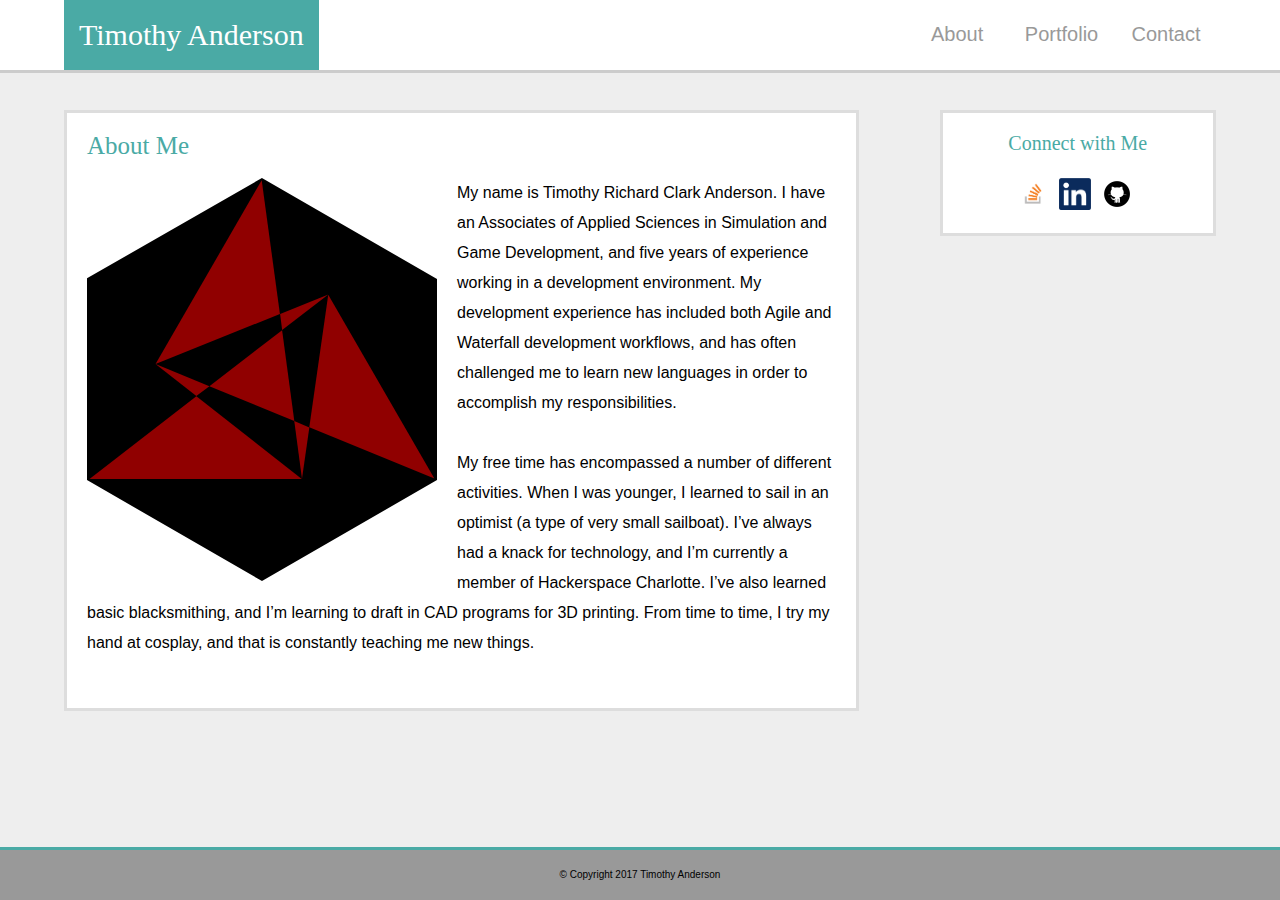
<file: index.html>
<!DOCTYPE html>
<html lang="en">
<head>
	<meta charset="UTF-8">
	<title>Timothy Anderson</title>
	<link rel="stylesheet" type="text/css" href="assets/css/reset.css">
	<link rel="stylesheet" type="text/css" href="assets/css/style.css">
	
	
</head>
<body>
	<div id="toprow">
		<h1>Timothy Anderson</h1>
		
		<nav class="navigation">
			<a id="aboutnav" href="index.html">About</a>
			<a id="portfolionav" href="portfolio.html">Portfolio</a>
			<a id="contactnav" href="contact.html">Contact</a>
		</nav>
	</div>
	<div class="content">
		<section class="c_pad" id="aboutme">
			<h2>About Me</h2>
			<img id="headshot" src="assets/images/TimothyRCAnderson_Logo.svg" meta="Picture of Timothy Anderson"/>
			<p>My name is Timothy Richard Clark Anderson. I have an Associates of Applied Sciences in Simulation and Game Development, and five years of experience working in a development environment. My development experience has included both Agile and Waterfall development workflows, and has often challenged me to learn new languages in order to accomplish my responsibilities.</p>
			<p>My free time has encompassed a number of different activities. When I was younger, I learned to sail in an optimist (a type of very small sailboat). I’ve always had a knack for technology, and I’m currently a member of Hackerspace Charlotte. I’ve also learned basic blacksmithing, and I’m learning to draft in CAD programs for 3D printing. From time to time, I try my hand at cosplay, and that is constantly teaching me new things.</p>
		</section>
		
		<aside class="c_pad" id="connect">
			<h3>Connect with Me</h3>
			<a href="http://stackoverflow.com/users/7517717/timothy-anderson" target="_blank"><img src="assets/images/so-icon.png" alt="StackOverflow Icon"/></a>
			<a href="https://www.linkedin.com/in/timothyrcanderson" target="_blank"><img src="assets/images/linkedin-logo.png" alt="LinkedIn Icon"/></a>
			<a href="https://github.com/timrcanderson" target="_blank"><img src="assets/images/github-logo-icon-30.png" alt="Github Icon"/></a>
		</aside>
	</div>
	<div class=footer>
		<footer>&copy; Copyright 2017 Timothy Anderson</footer>
	</div>
</body>
</html>
</file>
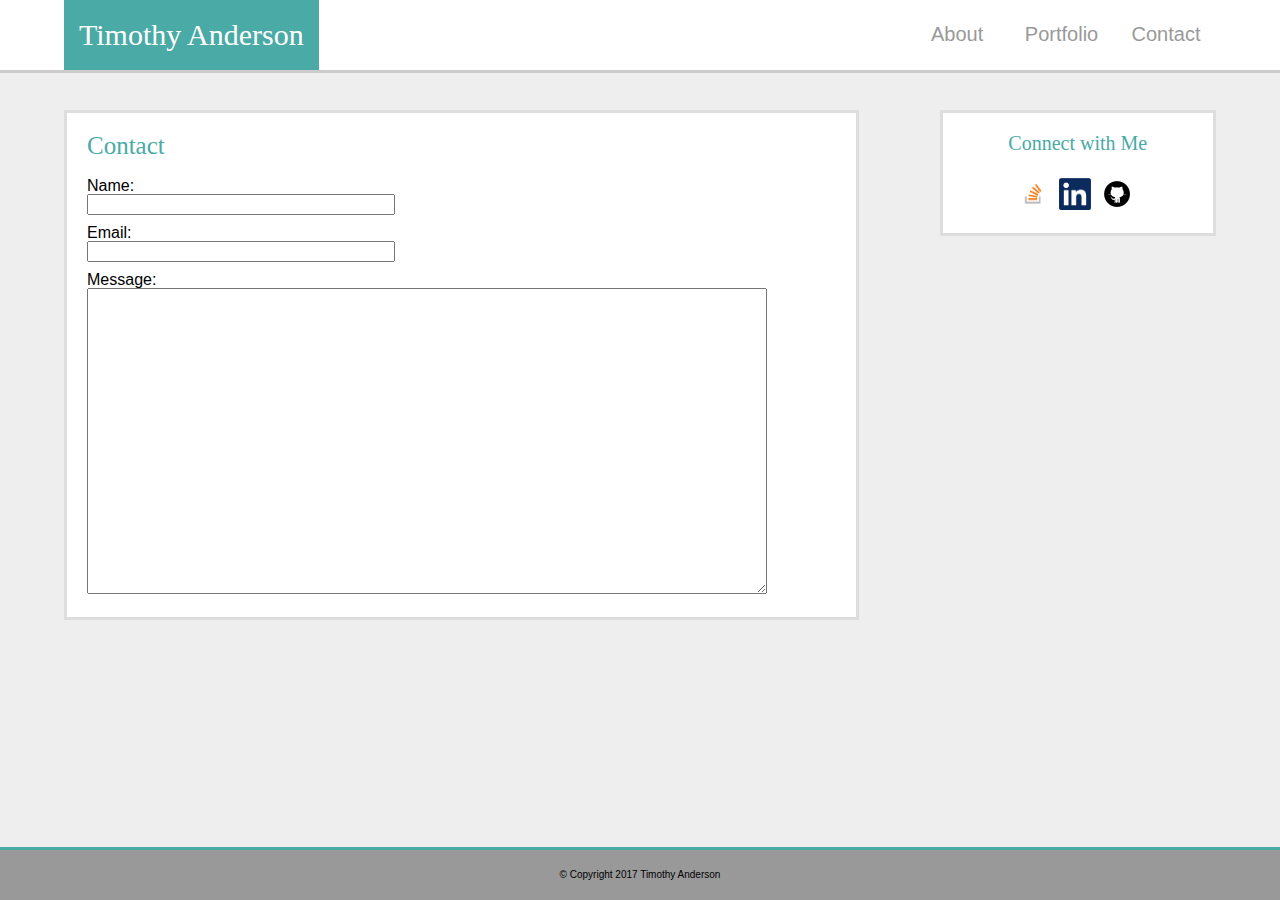
<file: contact.html>
<!DOCTYPE html>
<html lang="en">
<head>
	<meta charset="UTF-8">
	<title>Contact: Timothy Anderson</title>
	<link rel="stylesheet" type="text/css" href="assets/css/reset.css">
	<link rel="stylesheet" type="text/css" href="assets/css/style.css">
	
	
</head>
<body>
	<div id="toprow">
		<h1>Timothy Anderson</h1>
		
		<nav class="navigation">
			<a id="aboutnav" href="index.html">About</a>
			<a id="portfolionav" href="portfolio.html">Portfolio</a>
			<a id="contactnav" href="contact.html">Contact</a>
		</nav>
	</div>
	
	<div class="content">
		<section class="c_pad" id="contact">
			<h2>Contact</h2>
			<form>
				Name:<br/>
				<input type="text" name="name"/><br/>
				Email:<br/>
				<input type="text" name="email"/><br/>
				Message:<br/>
				<textarea id="message" name="message"></textarea><br/>
			</form>
		</section>
		
		<aside class="c_pad" id="connect">
			<h3>Connect with Me</h3>
			<a href="http://stackoverflow.com/users/7517717/timothy-anderson" target="_blank"><img src="assets/images/so-icon.png" alt="StackOverflow Icon"/></a>
			<a href="https://www.linkedin.com/in/timothyrcanderson" target="_blank"><img src="assets/images/linkedin-logo.png" alt="LinkedIn Icon"/></a>
			<a href="https://github.com/timrcanderson" target="_blank"><img src="assets/images/github-logo-icon-30.png" alt="Github Icon"/></a>
		</aside>
	</div>
	<footer>&copy; Copyright 2017 Timothy Anderson</footer>
</body>
</html>
</file>
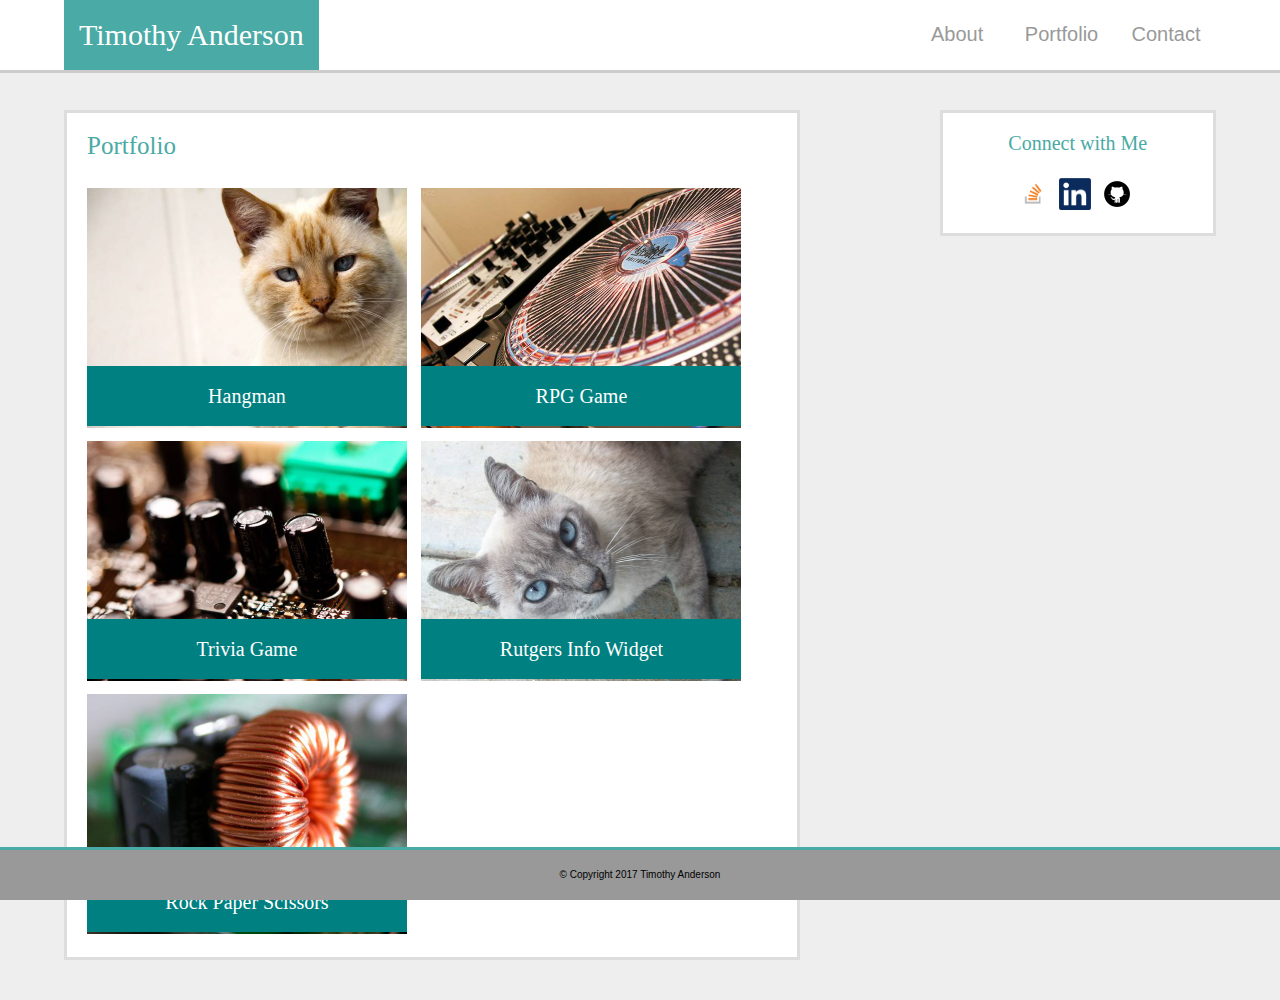
<file: portfolio.html>
<!DOCTYPE html>
<html lang="en">
<head>
	<meta charset="UTF-8">
	<title>Portfolio: Timothy Anderson</title>
	<link rel="stylesheet" type="text/css" href="assets/css/reset.css">
	<link rel="stylesheet" type="text/css" href="assets/css/style.css">
	
	
</head>
<body>
	<div id="toprow">
		<h1>Timothy Anderson</h1>
		
		<nav class="navigation">
			<a id="aboutnav" href="index.html">About</a>
			<a id="portfolionav" href="portfolio.html">Portfolio</a>
			<a id="contactnav" href="contact.html">Contact</a>
		</nav>
	</div>
	
	<div class="content">
		<section class="c_pad" id="portfolio">
			<h2>Portfolio</h2>
			<div>
				<a href=""><img src="assets/images/cats-q-c-640-480-8.jpg" alt="Hangman"></a>
				<div class="imgtxt">Hangman</div>
			</div>
			<div>
				<a href=""><img src="assets/images/technics-q-c-640-480-2.jpg" alt="RPG Game"></a>
				<div class="imgtxt">RPG Game</div>
			</div>
			<div>
				<a href=""><img src="assets/images/technics-q-c-640-480-4.jpg" alt="Trivia Game"></a>
				<div class="imgtxt">Trivia Game</div>
			</div>
			<div>
				<a href=""><img src="assets/images/cats-q-c-640-480-9.jpg" alt="Rutgers Info Widget"></a>
				<div class="imgtxt">Rutgers Info Widget</div>
			</div>
			<div>
				<a href=""><img src="assets/images/technics-q-c-640-480-8.jpg" alt="Rock Paper Scissors"></a>
				<div class="imgtxt">Rock Paper Scissors</div>
			</div>
		</section>
		
		<div class="posrel">
			<aside class="c_pad" id="connect">
				<h3>Connect with Me</h3>
				<a href="http://stackoverflow.com/users/7517717/timothy-anderson" target="_blank"><img src="assets/images/so-icon.png" alt="StackOverflow Icon"/></a>
				<a href="https://www.linkedin.com/in/timothyrcanderson" target="_blank"><img src="assets/images/linkedin-logo.png" alt="LinkedIn Icon"/></a>
				<a href="https://github.com/timrcanderson" target="_blank"><img src="assets/images/github-logo-icon-30.png" alt="Github Icon"/></a>
			</aside>
		</div>
	</div>
	<footer>&copy; Copyright 2017 Timothy Anderson</footer>
</body>
</html>
</file>
<file: assets/css/style.css>
body{
	font-family: 'Arial', 'Helvetica Neue', Helvetica, sans-serif;
	background-color: #eeeeee;
}

h1{
	background: #4aaaa5;
	padding: 20px 15px;
	display: inline-block;
	font-size: 30px;
	color: #FFF;
	position: absolute;
	left: 5%;
}

a{
	text-decoration: none;
}

h1, h2, h3, h4, h5, h6, .imgtxt{
	font-family: 'Georgia', Times, Times New Roman, serif;
}

h2, h3, h4, h5, h6{
	color: #4aaaa5;
}

h2{
	font-size: 25px;
	margin-bottom: 20px;
}

h3{
	font-size: 20px;
	margin-bottom: 25px;
}

nav{
	width: auto;
	position: absolute;
	right: 5%;
}

#toprow{
	background: #fff;
	position: fixed;
	height: 70px;
	top: 0;
	left: 0;
	width: 100%;
	height: 70px;
	border-style: solid;
	border-color: #cccccc;
	border-width: 0 0 3px 0;
	z-index: 1;
}

hr.hidden{
	visibility: hidden;
}

#aboutme, #contact{
	width: 65%;
	overflow: auto;
}

#headshot{
	float: left;
	max-width: 350px;
	height: auto;
	margin-right: 20px;
	margin-bottom: 5px;
}

#connect{
	position: absolute;
	display: inline-block;
	right: 0;
	top: 0;
	margin: 40px, 0, 40px, auto;
	width: 20%;
	padding: 40px, 0, 40px, auto;
	display: inline-block;
	text-align: center;
	
}

.content{
	position:relative;
	top: 70px;
	margin-left: 5%;
	margin-right: 5%;
	margin-top: 40px;
	margin-bottom: 40px;
	width: 90%;
	padding-bottom: 40px;
	z-index: 0;
}

p{
	text-align: left;
	line-height: 30px;
	margin-bottom: 30px;
}

#portfolio{
	max-width: 690px
}

#portfolio div{
	display: inline-block;
	position: relative;
	width: 320px;
	height: 240px;
	margin-right: 10px;
	margin-top: 10px;
}

#portfolio img{
	width: 320px;
	height: auto;
}

#portfolio a{
	
}

#portfolio .imgtxt{
	position: absolute;
	left: 0;
	top: 70%;
	background-color: teal;
	color: white;
	text-align: center;
	font-size: 20px;
	height: 20px;
	padding: 20px 0;
}

.c_pad{
	padding: 20px 20px 20px 20px;
	background-color: #ffffff;
	border-style: solid;
	border-color: #dddddd;
	border-width: 3px;
}

footer{
	position: fixed;
	bottom: 0;
	left: 0;
	clear:both;
	background-color: #999999;
	text-align: center;
	font-size: 10px;
	padding-top: 20px;
	padding-bottom: 20px;
	border-width: 3px 0 0 0;
	border-style: solid;
	border-color: #4aaaa5;
	width: 100%;
	z-index: 1;
}

nav > a{
	display: inline-block;
	padding: 24px 0;
	width: 100px;
	border-color: #069;
	border-width: 2px;
	font-size: 20px;
	display: inline-block;
	text-align: center;
	text-decoration: none;
	font-size: 20px;
	color: #999999;
}

nav > a:hover{
	background-color: #4aaaa5;
	color: #fff;
}

input{
	margin-bottom: 10px;
}

aside img{
	height: 32px;
	width: auto;
}

aside a{
	margin-right: 5px;
}

aside{
	padding: 40px 3%;
}

input{
	width: 300px;
}

#message{
	width: 90%;
	height: 300px;
}
</file>
